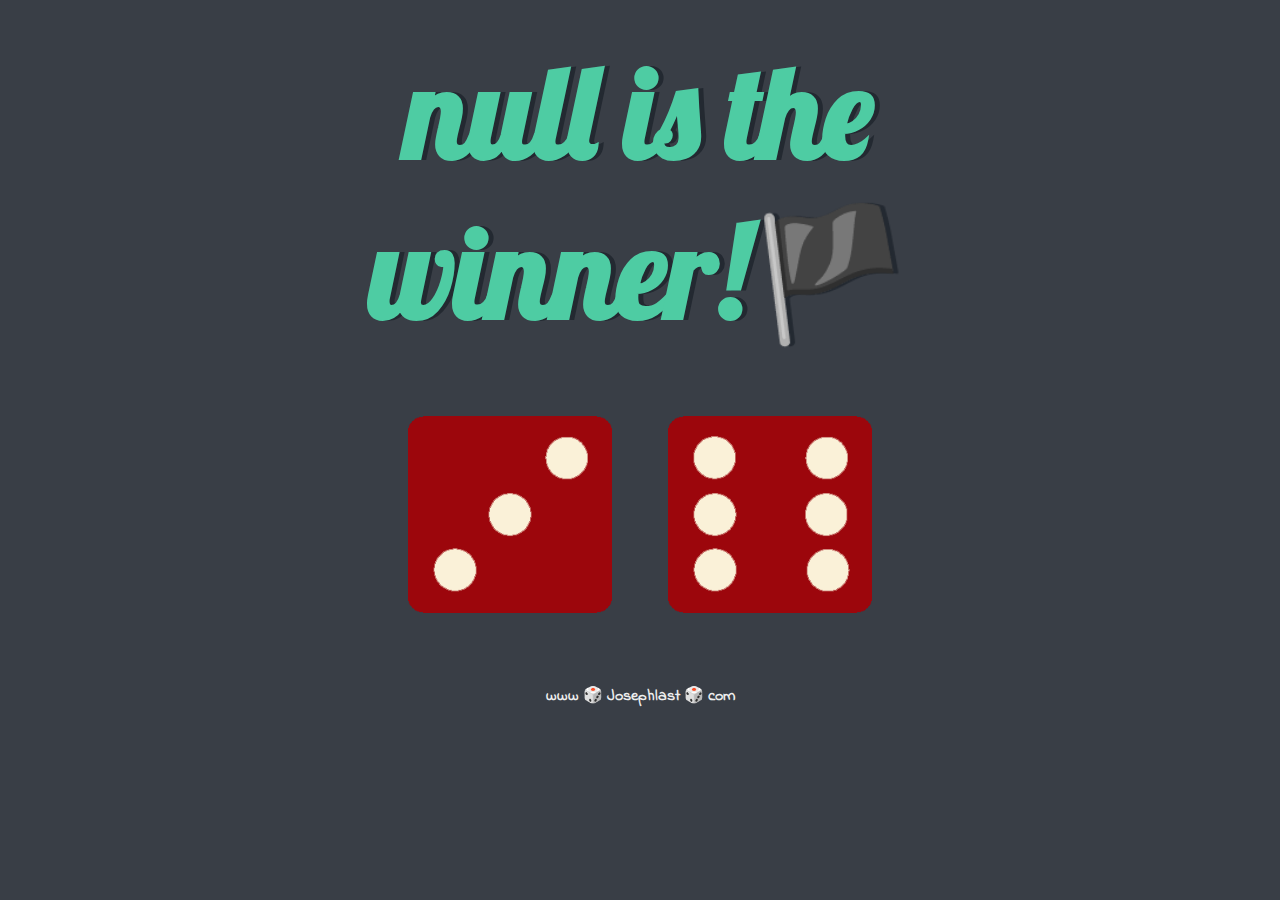
<file: index.html>
<!DOCTYPE html>
<html lang="en" dir="ltr">
  <head>
    <meta charset="utf-8" />
    <meta content="width = device-width", "initial-scale= 1.0" />
    <title>Dicee</title>
    <link rel="stylesheet" href="styles.css" />
    <link
      href="https://fonts.googleapis.com/css?family=Indie+Flower|Lobster"
      rel="stylesheet"
    />
  </head>
  <body>
    <div class="container">
      <h1>Refresh Me</h1>

      <div class="dice">
        <p>Player 1</p>
        <img class="img1" src="./images/dice6.png" />
      </div>

      <div class="dice">
        <p>Player 2</p>
        <img class="img2" src="./images/dice6.png" />
      </div>
    </div>

    <footer>www 🎲 Josephlast 🎲 com</footer>
    <script src='index.js' charset="utf-8"></script>
  </body>
</html>
</file>
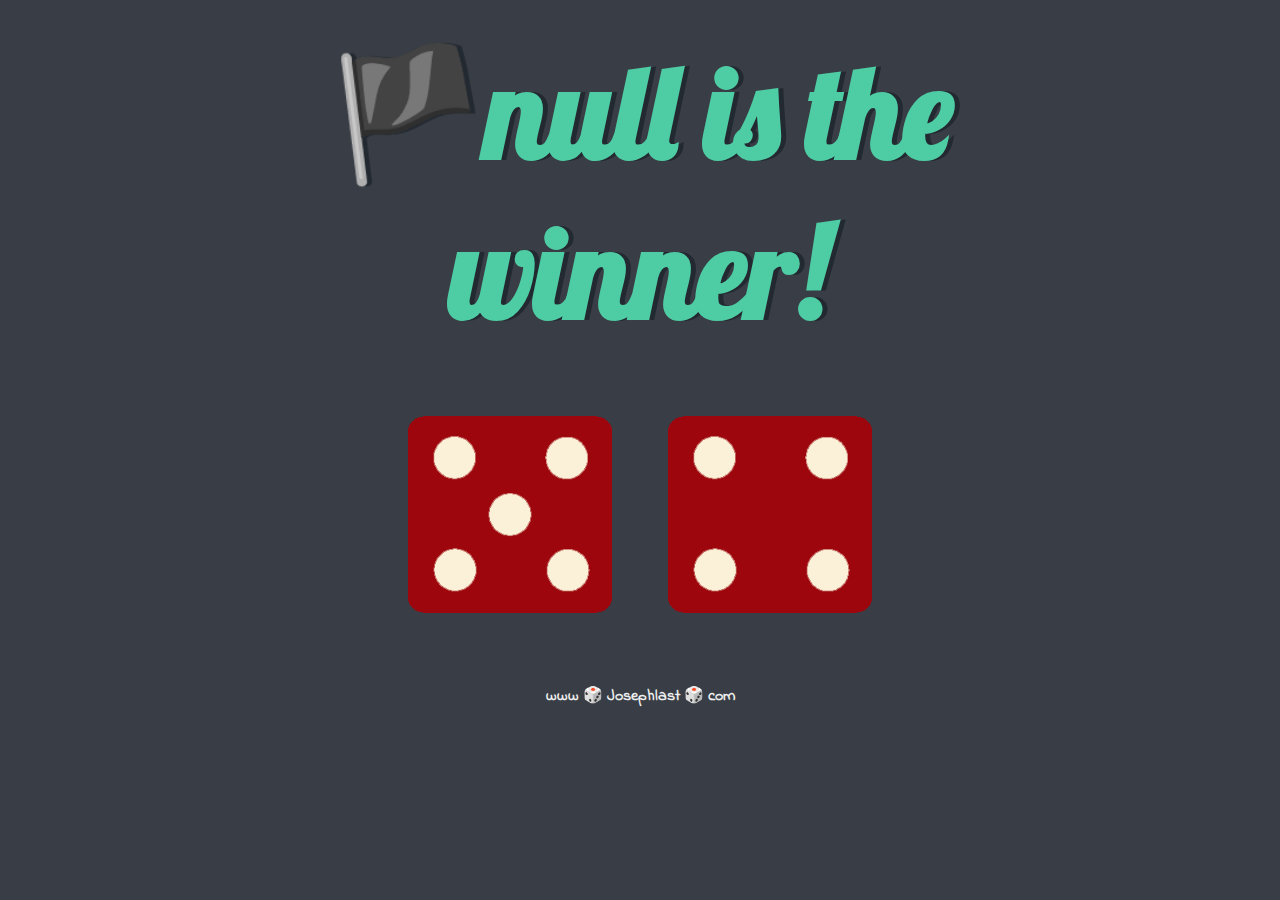
<file: dicee.html>
<!DOCTYPE html>
<html lang="en" dir="ltr">
  <head>
    <meta charset="utf-8" />
    <title>Dicee</title>
    <link rel="stylesheet" href="styles.css" />
    <link
      href="https://fonts.googleapis.com/css?family=Indie+Flower|Lobster"
      rel="stylesheet"
    />
  </head>
  <body>
    <div class="container">
      <h1>Refresh Me</h1>

      <div class="dice">
        <p>Player 1</p>
        <img class="img1" src="./images/dice6.png" />
      </div>

      <div class="dice">
        <p>Player 2</p>
        <img class="img2" src="./images/dice6.png" />
      </div>
    </div>

    <footer>www 🎲 Josephlast 🎲 com</footer>
    <script src='index.js' charset="utf-8"></script>
  </body>
</html>
</file>
<file: styles.css>
.container {
  width: 70%;
  margin: auto;
  text-align: center;
}

.dice {
  text-align: center;
  display: inline-block;
}

body {
  background-color: #393E46;
}

h1 {
  margin: 30px;
  font-family: 'Lobster', cursive;
  text-shadow: 5px 0 #232931;
  font-size: 8rem;
  color: #4ECCA3;
}

p {
  font-size: 2rem;
  color: #4ECCA3;
  font-family: 'Indie Flower', cursive;
}

img {
  width: 80%;
}

footer {
  margin-top: 5%;
  color: #EEEEEE;
  text-align: center;
  font-family: 'Indie Flower', cursive;
  font-weight: bold;
}
</file>
